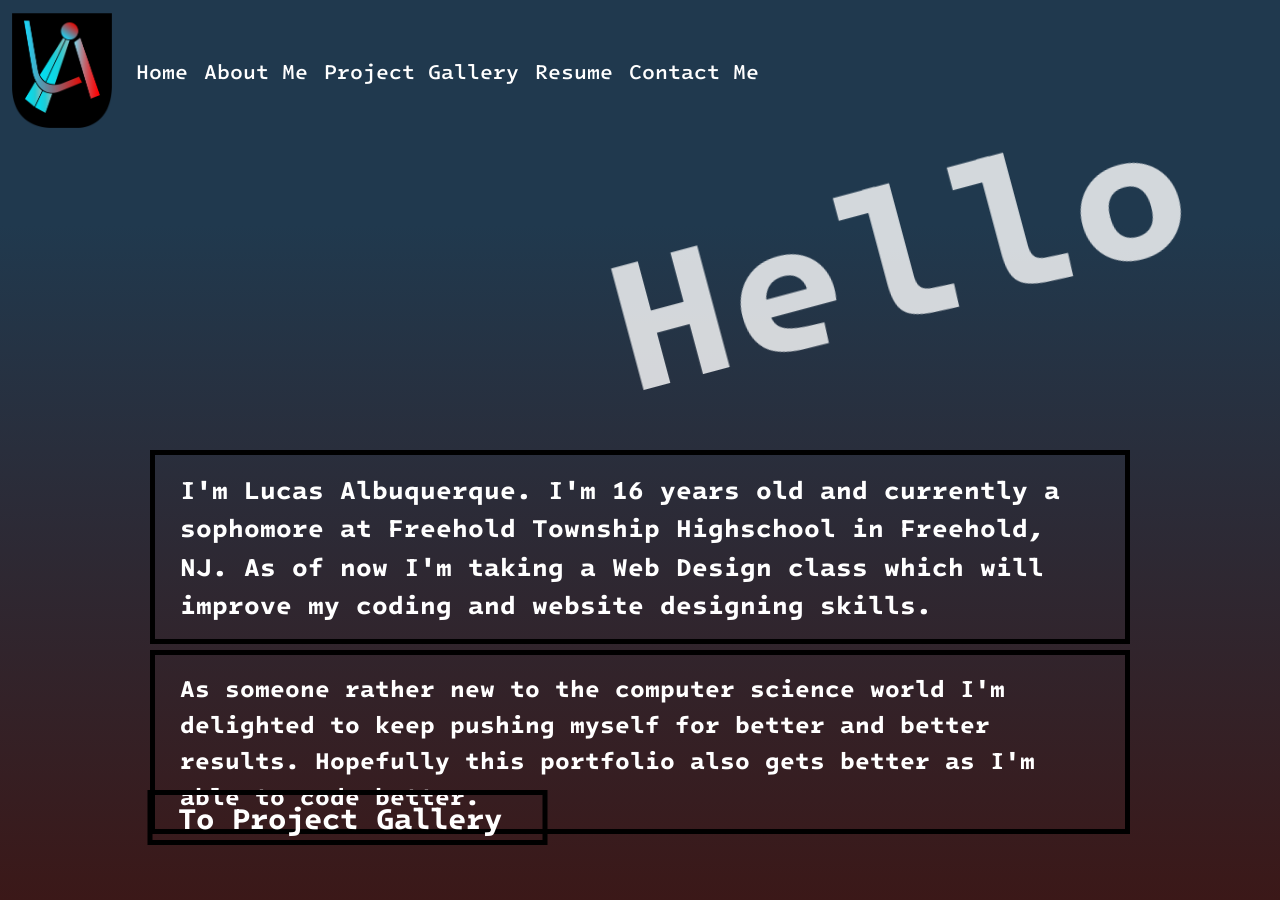
<file: index.html>
<!DOCTYPE html>
<html>
<head>
<title>Personal Portfolio</title>
<meta charset="utf-8">
    <meta name="viewport" content="width=device-width, initial-scale=1">
    <title>Starter Code</title>
	<link rel="stylesheet" href="style.css" />
   <link href="https://cdn.jsdelivr.net/npm/bootstrap@5.3.8/dist/css/bootstrap.min.css" rel="stylesheet" integrity="sha384-sRIl4kxILFvY47J16cr9ZwB07vP4J8+LH7qKQnuqkuIAvNWLzeN8tE5YBujZqJLB" crossorigin="anonymous">
  <link rel="preconnect" href="https://fonts.googleapis.com">
  <link rel="preconnect" href="https://fonts.gstatic.com" crossorigin>
  <link href="https://fonts.googleapis.com/css2?family=Intel+One+Mono:ital,wght@0,300..700;1,300..700&display=swap" rel="stylesheet">

</head>
  <body class="background">
    <script src="https://cdn.jsdelivr.net/npm/bootstrap@5.3.8/dist/js/bootstrap.bundle.min.js" integrity="sha384-FKyoEForCGlyvwx9Hj09JcYn3nv7wiPVlz7YYwJrWVcXK/BmnVDxM+D2scQbITxI" crossorigin="anonymous"></script>
  
   <nav class="navbar navbar-expand-lg bg-body-tertiary">
  <div class="container-fluid">
    <a class="navbar-brand" href="#"> <img src="img/mainlucaslogo.png" alt="Logo" width="100px">
</a>
    <button class="navbar-toggler" type="button" data-bs-toggle="collapse" data-bs-target="#navbarNavAltMarkup" aria-controls="navbarNavAltMarkup" aria-expanded="false" aria-label="Toggle navigation">
      <span class="navbar-toggler-icon"></span>
    </button>
    <div class="collapse navbar-collapse" id="navbarNavAltMarkup">
      <div class="navbar-nav">
        <a class="nav-link" href="index.html">Home</a>
        <a class="nav-link" href="aboutme.html">About Me</a>
        <a class="nav-link" href="projectgallery.html">Project Gallery</a>
        <a class="nav-link" href="resume.html">Resume</a>
        <a class="nav-link" href="contactme.html">Contact Me</a>
      </div>
    </div>
  </div>
</nav>

<div class="box">
  <p class="bigintro">Hello</p>
</div>
  
  <p class="mainintro">I'm Lucas Albuquerque. I'm 16 years old and currently a sophomore at Freehold Township Highschool in Freehold, NJ. As of now I'm taking a Web Design class which will improve my coding and website designing skills.</p>
  
  <p class="secondaryintro">As someone rather new to the computer science world I'm delighted to keep pushing myself for better and better results. Hopefully this portfolio also gets better as I'm able to code better.</p>

  <div class="buttons">
    <a class="bone" href="projectgallery.html">To Project Gallery</button>
    <a class="btwo" href="aboutme.html">To About Me Page</button>
  </div>

  </body>
</html>
</file>
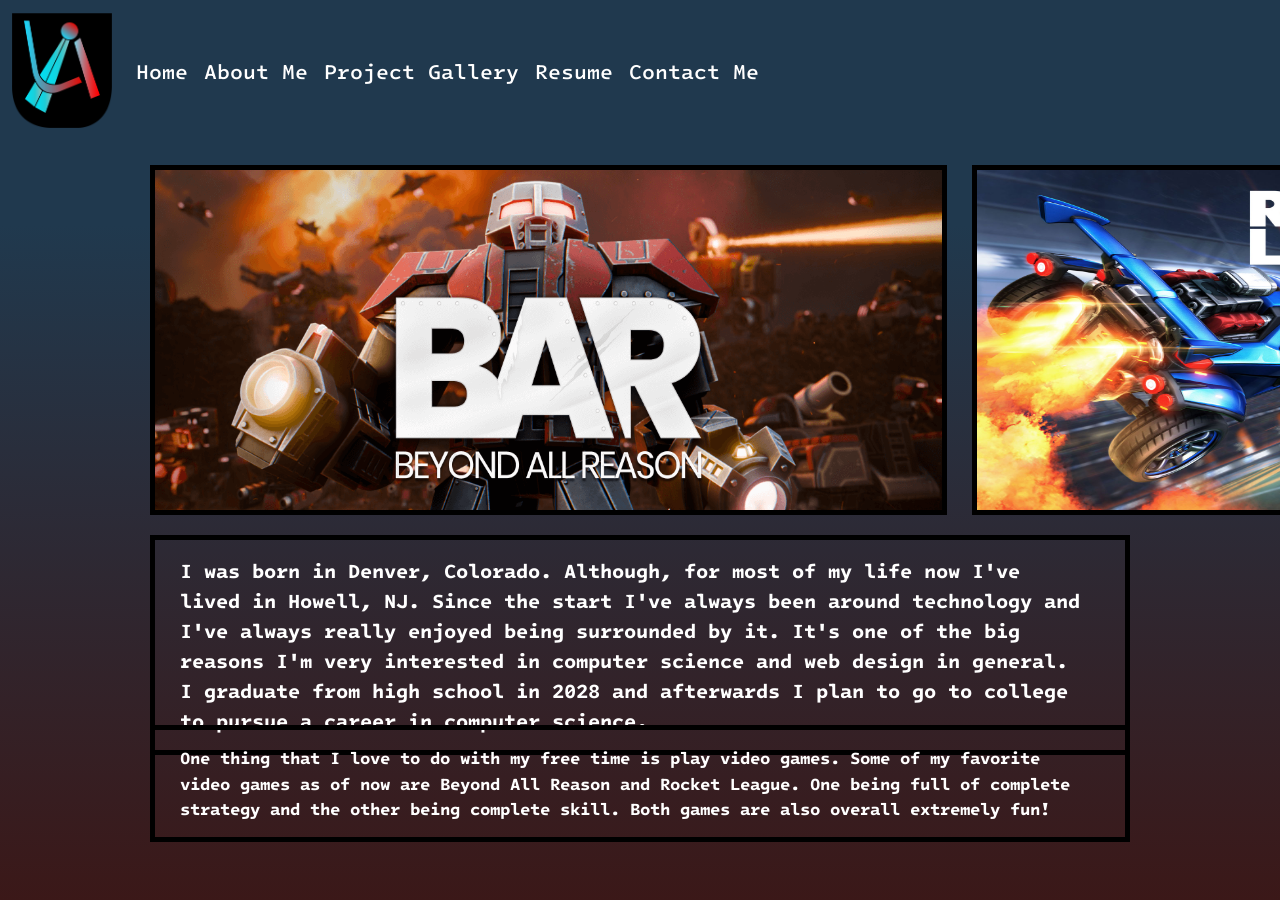
<file: aboutme.html>
<!DOCTYPE html>
<html>
<head>
<title>Personal Portfolio</title>
<meta charset="utf-8">
    <meta name="viewport" content="width=device-width, initial-scale=1">
    <title>Starter Code</title>
	<link rel="stylesheet" href="style.css" />
   <link href="https://cdn.jsdelivr.net/npm/bootstrap@5.3.8/dist/css/bootstrap.min.css" rel="stylesheet" integrity="sha384-sRIl4kxILFvY47J16cr9ZwB07vP4J8+LH7qKQnuqkuIAvNWLzeN8tE5YBujZqJLB" crossorigin="anonymous">
  <link rel="preconnect" href="https://fonts.googleapis.com">
  <link rel="preconnect" href="https://fonts.gstatic.com" crossorigin>
  <link href="https://fonts.googleapis.com/css2?family=Intel+One+Mono:ital,wght@0,300..700;1,300..700&display=swap" rel="stylesheet">

</head>
  <body class="background">
    <script src="https://cdn.jsdelivr.net/npm/bootstrap@5.3.8/dist/js/bootstrap.bundle.min.js" integrity="sha384-FKyoEForCGlyvwx9Hj09JcYn3nv7wiPVlz7YYwJrWVcXK/BmnVDxM+D2scQbITxI" crossorigin="anonymous"></script>
  
   <nav class="navbar navbar-expand-lg bg-body-tertiary">
  <div class="container-fluid">
    <a class="navbar-brand" href="#"> <img src="img/mainlucaslogo.png" alt="Logo" width="100px">
</a>
    <button class="navbar-toggler" type="button" data-bs-toggle="collapse" data-bs-target="#navbarNavAltMarkup" aria-controls="navbarNavAltMarkup" aria-expanded="false" aria-label="Toggle navigation">
      <span class="navbar-toggler-icon"></span>
    </button>
    <div class="collapse navbar-collapse" id="navbarNavAltMarkup">
      <div class="navbar-nav">
        <a class="nav-link" href="index.html">Home</a>
        <a class="nav-link" href="aboutme.html">About Me</a>
        <a class="nav-link" href="projectgallery.html">Project Gallery</a>
        <a class="nav-link" href="resume.html">Resume</a>
        <a class="nav-link" href="contactme.html">Contact Me</a>
      </div>
    </div>
  </div>
</nav>

  <div class="gameimages">
    <img class="bar" src="img/beyondallreason.png" alt="https://www.twitch.tv/beyondallreasonofficial">
    <img class="rl" src="img/rocketleague.jpg" alt="https://www.rocketleague.com/">
  </div>

  <p class="maintext">I was born in Denver, Colorado. Although, for most of my life now I've lived in Howell, NJ. Since the start I've always been around technology and I've always really enjoyed being surrounded by it. It's one of the big reasons I'm very interested in computer science and web design in general. I graduate from high school in 2028 and afterwards I plan to go to college to pursue a career in computer science.</p>

  <p class="secondarytext">One thing that I love to do with my free time is play video games. Some of my favorite video games as of now are Beyond All Reason and Rocket League. One being full of complete strategy and the other being complete skill. Both games are also overall extremely fun! </p>

  </body>
</html>
</file>
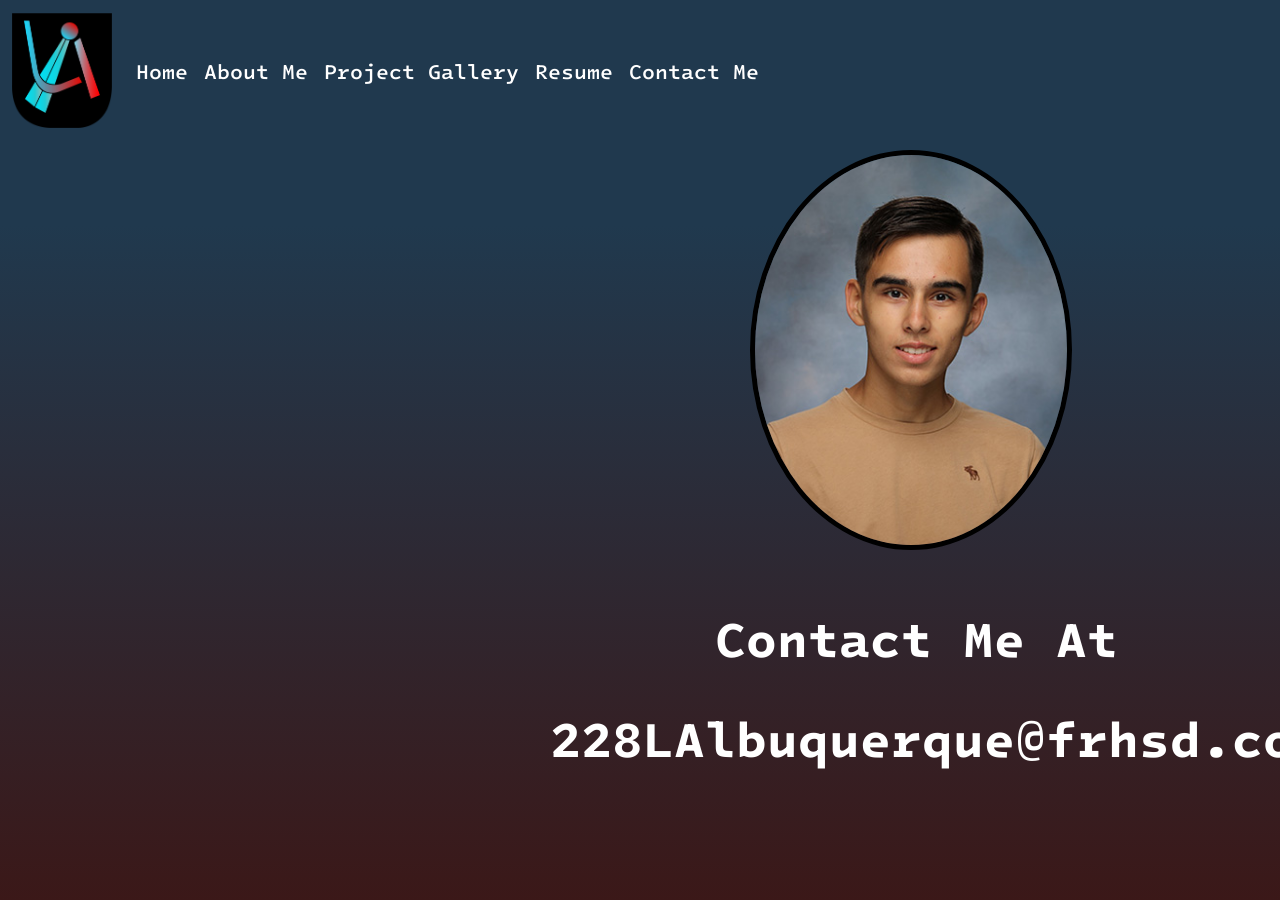
<file: contactme.html>
<!DOCTYPE html>
<html>
<head>
<title>Personal Portfolio</title>
<meta charset="utf-8">
    <meta name="viewport" content="width=device-width, initial-scale=1">
    <title>Starter Code</title>
	<link rel="stylesheet" href="style.css" />
   <link href="https://cdn.jsdelivr.net/npm/bootstrap@5.3.8/dist/css/bootstrap.min.css" rel="stylesheet" integrity="sha384-sRIl4kxILFvY47J16cr9ZwB07vP4J8+LH7qKQnuqkuIAvNWLzeN8tE5YBujZqJLB" crossorigin="anonymous">
  <link rel="preconnect" href="https://fonts.googleapis.com">
  <link rel="preconnect" href="https://fonts.gstatic.com" crossorigin>
  <link href="https://fonts.googleapis.com/css2?family=Intel+One+Mono:ital,wght@0,300..700;1,300..700&display=swap" rel="stylesheet">

</head>
  <body class="background">
    <script src="https://cdn.jsdelivr.net/npm/bootstrap@5.3.8/dist/js/bootstrap.bundle.min.js" integrity="sha384-FKyoEForCGlyvwx9Hj09JcYn3nv7wiPVlz7YYwJrWVcXK/BmnVDxM+D2scQbITxI" crossorigin="anonymous"></script>
  
   <nav class="navbar navbar-expand-lg bg-body-tertiary">
  <div class="container-fluid">
    <a class="navbar-brand" href="#"> <img src="img/mainlucaslogo.png" alt="Logo" width="100px">
</a>
    <button class="navbar-toggler" type="button" data-bs-toggle="collapse" data-bs-target="#navbarNavAltMarkup" aria-controls="navbarNavAltMarkup" aria-expanded="false" aria-label="Toggle navigation">
      <span class="navbar-toggler-icon"></span>
    </button>
    <div class="collapse navbar-collapse" id="navbarNavAltMarkup">
      <div class="navbar-nav">
        <a class="nav-link" href="index.html">Home</a>
        <a class="nav-link" href="aboutme.html">About Me</a>
        <a class="nav-link" href="projectgallery.html">Project Gallery</a>
        <a class="nav-link" href="resume.html">Resume</a>
        <a class="nav-link" href="contactme.html">Contact Me</a>
      </div>
    </div>
  </div>
</nav>

  <img class="circularimg" src="img/Me.jpg">

  <p class="contacttext">Contact Me At</p>

  <p class="email">228LAlbuquerque@frhsd.com</p>
</file>
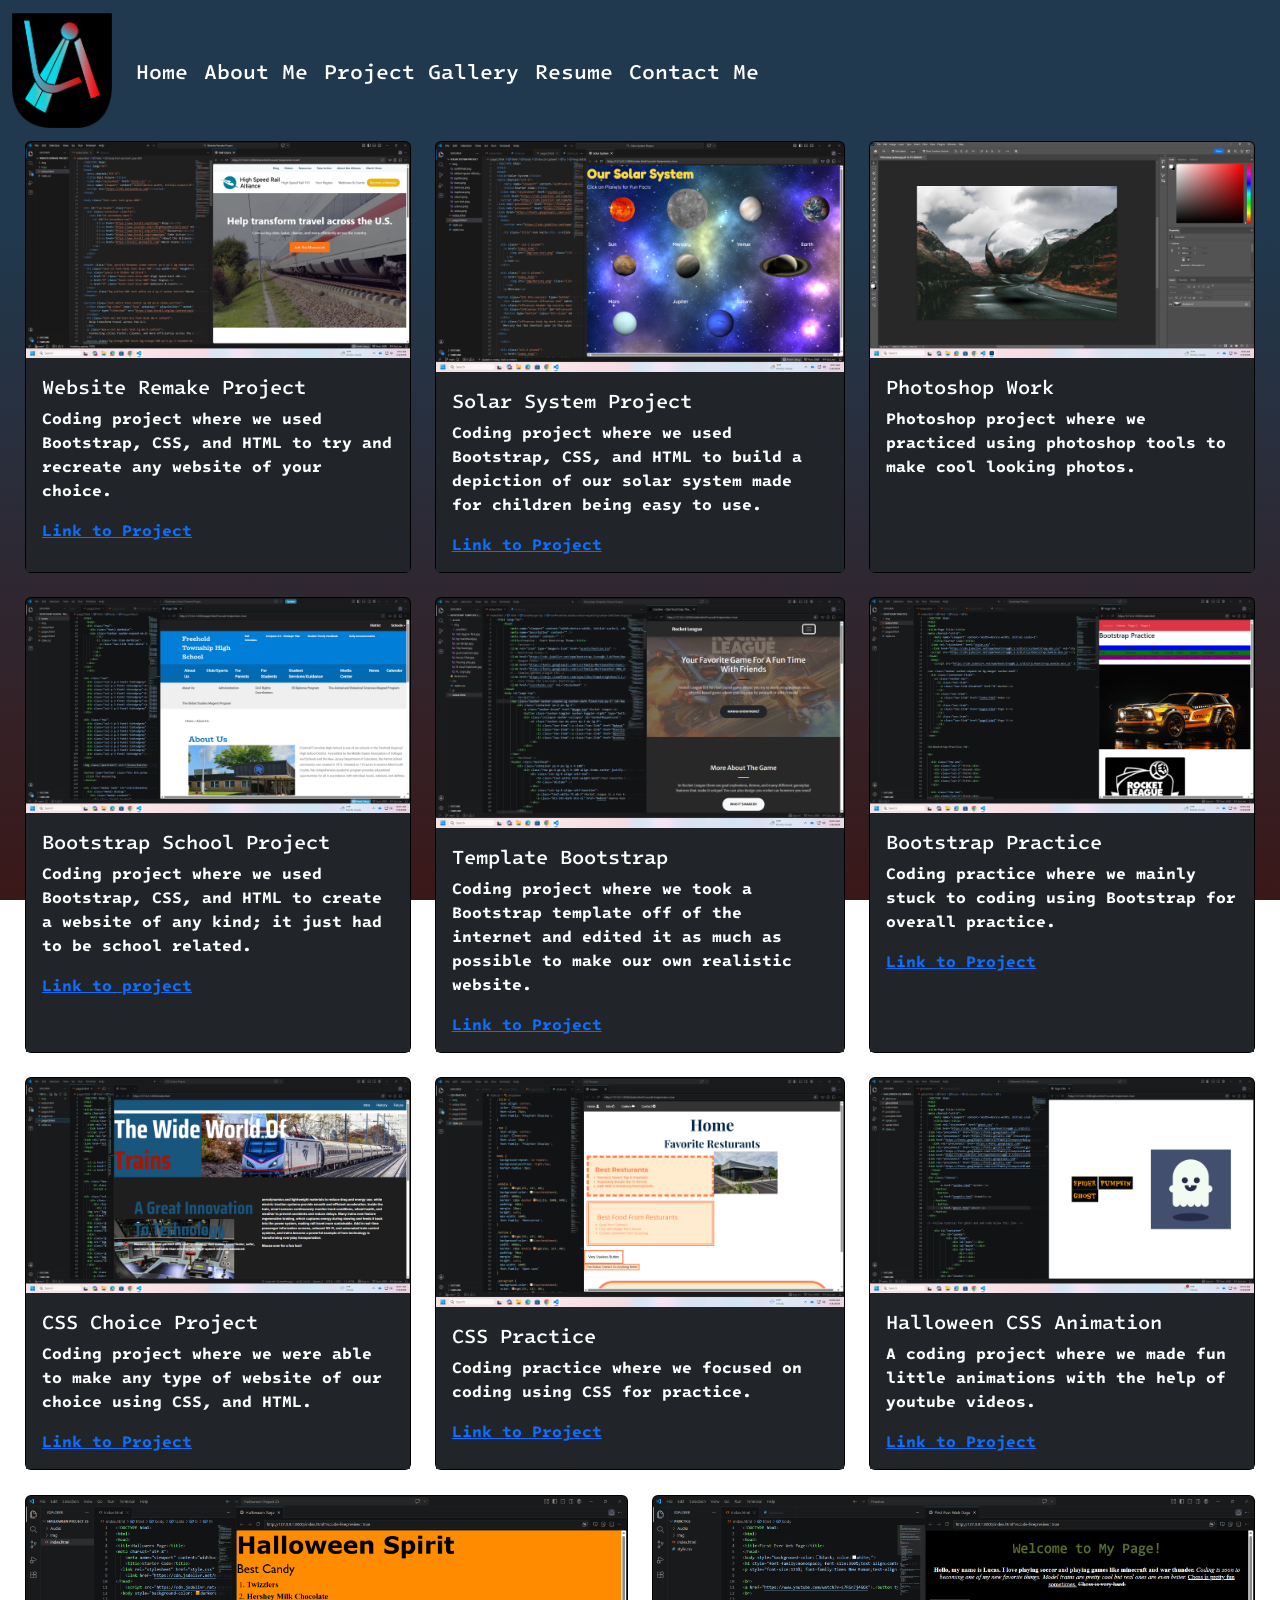
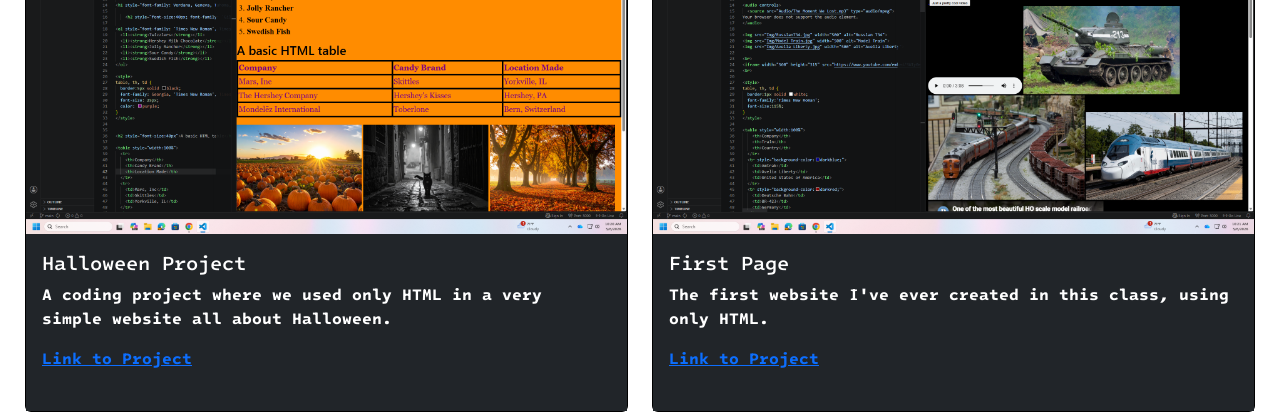
<file: projectgallery.html>
<!DOCTYPE html>
<html>
<head>
<title>Personal Portfolio</title>
<meta charset="utf-8">
    <meta name="viewport" content="width=device-width, initial-scale=1">
    <title>Starter Code</title>
	<link rel="stylesheet" href="style.css" />
   <link href="https://cdn.jsdelivr.net/npm/bootstrap@5.3.8/dist/css/bootstrap.min.css" rel="stylesheet" integrity="sha384-sRIl4kxILFvY47J16cr9ZwB07vP4J8+LH7qKQnuqkuIAvNWLzeN8tE5YBujZqJLB" crossorigin="anonymous">
  <link rel="preconnect" href="https://fonts.googleapis.com">
  <link rel="preconnect" href="https://fonts.gstatic.com" crossorigin>
  <link href="https://fonts.googleapis.com/css2?family=Intel+One+Mono:ital,wght@0,300..700;1,300..700&display=swap" rel="stylesheet">

</head>
  <body class="background">
    <script src="https://cdn.jsdelivr.net/npm/bootstrap@5.3.8/dist/js/bootstrap.bundle.min.js" integrity="sha384-FKyoEForCGlyvwx9Hj09JcYn3nv7wiPVlz7YYwJrWVcXK/BmnVDxM+D2scQbITxI" crossorigin="anonymous"></script>
  
  
 <nav class="navbar navbar-expand-lg bg-body-tertiary">
  <div class="container-fluid">
    <a class="navbar-brand" href="#"> <img src="img/mainlucaslogo.png" alt="Logo" width="100px">
</a>
    <button class="navbar-toggler" type="button" data-bs-toggle="collapse" data-bs-target="#navbarNavAltMarkup" aria-controls="navbarNavAltMarkup" aria-expanded="false" aria-label="Toggle navigation">
      <span class="navbar-toggler-icon"></span>
    </button>
    <div class="collapse navbar-collapse" id="navbarNavAltMarkup">
      <div class="navbar-nav">
        <a class="nav-link" href="index.html">Home</a>
        <a class="nav-link" href="aboutme.html">About Me</a>
        <a class="nav-link" href="projectgallery.html">Project Gallery</a>
        <a class="nav-link" href="resume.html">Resume</a>
        <a class="nav-link" href="contactme.html">Contact Me</a>
      </div>
    </div>
  </div>
</nav>

<div class="row row-cols-1 row-cols-md-3 g-4">
  <div class="col">
    <div class="card h-100 bg-black mar">
      <img src="img/websiteremakeproject.png" class="card-img-top" alt="Website Remake Project">
      <div class="card-body bg-dark">
        <h5 class="card-title text-white">Website Remake Project</h5>
        <p class="card-text">Coding project where we used Bootstrap, CSS, and HTML to try and recreate any website of your choice.</p> <a href="https://github.com/Lucas-tm1/Website-Remake-Project">Link to Project</a>
      </div>
    </div>
  </div>
  <div class="col">
    <div class="card h-100 bg-black">
      <img src="img/solarsystemproject.png" class="card-img-top" alt="Solar System Project">
      <div class="card-body bg-dark">
        <h5 class="card-title text-white">Solar System Project</h5>
        <p class="card-text">Coding project where we used Bootstrap, CSS, and HTML to build a depiction of our solar system made for children being easy to use.</p> <a href="https://github.com/Lucas-tm1/Solar-System-Project">Link to Project</a>
      </div>
    </div>
  </div>
  <div class="col">
    <div class="card h-100 bg-black marp">
      <img src="img/photoshopwork.png" class="card-img-top" alt="Photoshop Work">
      <div class="card-body bg-dark">
        <h5 class="card-title text-white">Photoshop Work</h5>
        <p class="card-text">Photoshop project where we practiced using photoshop tools to make cool looking photos.</p>
      </div>
    </div>
  </div>
  <div class="col">
    <div class="card h-100 bg-black mar">
      <img src="img/bootstrapschoolproject.png" class="card-img-top" alt="Bootstrap School Project">
      <div class="card-body bg-dark">
        <h5 class="card-title text-white">Bootstrap School Project</h5>
        <p class="card-text">Coding project where we used Bootstrap, CSS, and HTML to create a website of any kind; it just had to be school related.</p> <a href="https://github.com/Lucas-tm1/Bootstrap-School-Themed-Project">Link to project</a>
      </div>
    </div>
  </div>
  <div class="col">
    <div class="card h-100 bg-black">
      <img src="img/templatebootstrap.png" class="card-img-top" alt="Template Bootstrap">
      <div class="card-body bg-dark">
        <h5 class="card-title text-white">Template Bootstrap</h5>
        <p class="card-text">Coding project where we took a Bootstrap template off of the internet and edited it as much as possible to make our own realistic website.</p> <a href="https://github.com/Lucas-tm1/Bootstrap-Template-Choice-Project">Link to Project</a>
      </div>
    </div>
  </div>
  <div class="col">
    <div class="card h-100 bg-black marp">
      <img src="img/bootstrappractice.png" class="card-img-top" alt="Bootstrap Practice">
      <div class="card-body bg-dark">
        <h5 class="card-title text-white">Bootstrap Practice</h5>
        <p class="card-text">Coding practice where we mainly stuck to coding using Bootstrap for overall practice.</p> <a href="https://github.com/Lucas-tm1/Bootstrap-Practice">Link to Project</a>
      </div>
    </div>
  </div>
  <div class="col">
    <div class="card h-100 bg-black mar">
      <img src="img/csschoiceproject.png" class="card-img-top" alt="CSS Choice Project">
      <div class="card-body bg-dark">
        <h5 class="card-title text-white">CSS Choice Project</h5>
        <p class="card-text">Coding project where we were able to make any type of website of our choice using CSS, and HTML.</p> <a href="https://github.com/Lucas-tm1/CSS-Choice-Project">Link to Project</a>
      </div>
    </div>
  </div>
  <div class="col">
    <div class="card h-100 bg-black">
      <img src="img/csspractice.png" class="card-img-top" alt="CSS Practice">
      <div class="card-body bg-dark">
        <h5 class="card-title text-white">CSS Practice</h5>
        <p class="card-text">Coding practice where we focused on coding using CSS for practice.</p> <a href="https://github.com/Lucas-tm1/CSS-Practice-Lucas">Link to Project</a>
      </div>
    </div>
  </div>
  <div class="col">
    <div class="card h-100 bg-black marp">
      <img src="img/halloweencssanimation.png" class="card-img-top" alt="Halloween CSS Animation">
      <div class="card-body bg-dark">
        <h5 class="card-title text-white">Halloween CSS Animation</h5>
        <p class="card-text">A coding project where we made fun little animations with the help of youtube videos.</p> <a href="https://lucas-tm1.github.io/Halloween-CSS-Animations/">Link to Project</a>
      </div>
    </div>
  </div>
</div>

<div class="row row-cols-1 row-cols-md-2 g-4">
  <div class="col">
    <div class="card h-100 bg-black marl">
      <img src="img/halloweenproject.png" class="card-img-top" alt="Halloween Project">
      <div class="card-body bg-dark">
        <h5 class="card-title text-white">Halloween Project</h5>
        <p class="card-text">A coding project where we used only HTML in a very simple website all about Halloween.</p> <a href="https://github.com/Lucas-tm1/Halloween-Project1">Link to Project</a>
      </div>
    </div>
  </div>
  <div class="col">
    <div class="card h-100 bg-black mari">
      <img src="img/firstpage.png" class="card-img-top" alt="First Page">
      <div class="card-body bg-dark">
        <h5 class="card-title text-white">First Page</h5>
        <p class="card-text">The first website I've ever created in this class, using only HTML.</p> <a href="https://github.com/Lucas-tm1/Practice-1">Link to Project</a>
      </div>
    </div>
  </div>
</div>


  </body>
</html>
</file>
<file: style.css>
.background {
    background: linear-gradient(180deg, #20394e 25%, #3b1818 100%);
    background-repeat: no-repeat;
    min-height: 100vh;
    background-attachment: fixed;
}

* {
      margin: 0;
      padding: 0;
      box-sizing: border-box;
      color: white;
      font-family: "Intel One Mono", monospace;
        font-optical-sizing: auto;
        font-weight: 700;
        font-style: normal;
    }

    .navbar{
       background: linear-gradient(180deg, #20394e 100%, #3b1818 0%);
       color: white;
    }

    .navbar a {
      color: white;
      text-decoration: none;
      font-size: 21px;
      font-weight: 500;
      transition: 0.3s ease;
    }

    .navbar a:hover {
      color: grey;
    }

    .bigintro {
      position: fixed;
      top: 100px;
      display: flex;
      margin-left: 600px;
      opacity: 0.8;
      transform: rotate(-15deg);
    }

    .mainintro {
      position: fixed;
      padding: 15px 40px;
      top: 450px;
      display: flex;
      margin-left: 150px;
      margin-right: 150px;
      border: 5px solid black;
      padding-left: 25px;
      font-size: clamp(1rem, 2vw, 2rem);
    }

    .secondaryintro {
      position: fixed;
      padding: 15px 40px;
      top: 650px;
      display: flex;
      margin-left: 150px;
      margin-right: 150px;
      border: 5px solid black;
      padding-left: 25px;
      font-size: clamp(1rem, 2vw, 1.5rem);
    }

    .buttons {
      position: fixed;
      top: 775px;
      margin-left: 960px;
      transform: translateX(-50%);
      display: flex;
      gap: 825px;
      padding: 15px 35px;
      z-index: 1000;
    }

    .buttons .bone {
      display: flex;
      color: white;
      text-decoration: none;
      font-size: 30px;
      font-weight: 700;
      transition: 0.3s ease;
      width: 100%;
      width: 400px;
      border: 5px solid black;
      padding-left: 25px;
    }

    .buttons .btwo {
      display: flex;
      color: white;
      text-decoration: none;
      font-size: 30px;
      font-weight: 700;
      transition: 0.3s ease;
      width: 100%;
      width: 400px;
      border: 5px solid black;
      padding-left: 45px;
    }

    .buttons a:hover {
      color: grey;
    }

    .gameimages {
      position: fixed;
      top: 150px;
      margin-left: 115px;
      display: flex;
      gap: 25px;
      padding: 15px 35px;
      height: 350px;
    }

    .gameimages .bar {
      width: 797px;
      height: 350px;
      border: 5px solid black;
    }

    .gameimages .rl {
      width: 797px;
      height: 350px;
      border: 5px solid black;
    }

    .maintext {
      position: fixed;
      padding: 15px 40px;
      top: 535px;
      display: flex;
      margin-left: 150px;
      margin-right: 150px;
      border: 5px solid black;
      padding-left: 25px;
      font-size: 20px;
    }

    .secondarytext {
      position: fixed;
      padding: 15px 40px;
      top: 725px;
      display: flex;
      margin-left: 150px;
      margin-right: 150px;
      border: 5px solid black;
      padding-left: 25px;
      font-size: 17px;
    }

    .resume {
      position: fixed;
      top: 150px;
      margin-left: 700px;
      display: flex;
      height: 700px;
      border: 5px solid black;
    }

    .circularimg {
      border-radius: 50%;
      border: 5px solid black;
      height: 400px;
      position: fixed;
      top: 150px;
      margin-left: 750px;
    }

    .contacttext {
      position: fixed;
      top: 600px;
      margin-left: 715px;
      font-size: 50px;
    }

    .email {
      position: fixed;
      top: 700px;
      margin-left: 550px;
      font-size: 50px;
    }
    .mar {
      margin-left: 25px;
    }

    .marp {
      margin-right: 25px;
    }

    .marl {
      margin-top: 25px;
      margin-left: 25px;

    }

    .mari {
      margin-top: 25px;
      margin-right: 25px;
    }

    .box {
      font-size: clamp(100px, 15vw, 200px);
    }
    
    body {
      overflow-x: hidden;
    }
</file>
